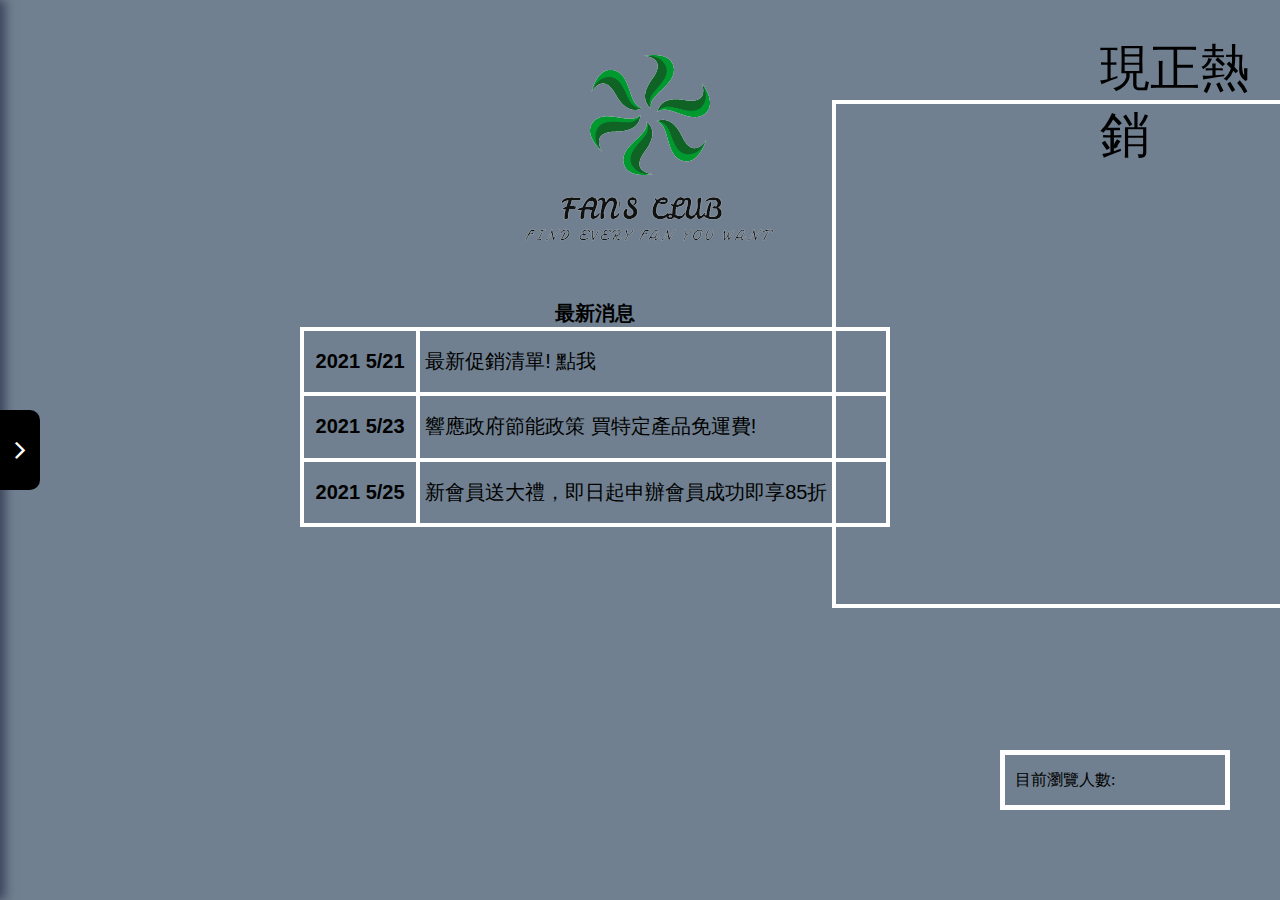
<file: index.html>
<!DOCTYPE html>
<html lang="en">
<head>
    <meta charset="UTF-8">
    <meta http-equiv="X-UA-Compatible" content="IE=edge">
    <meta name="viewport" content="width=device-width, initial-scale=1.0">
    <title>Fans'club</title>
    <style>
        @import url("css/slide.css");
        @import url("css/OverFlow.css");
        @import url("css/img.css");
  </style>

</head>
<body>
    <div class="d1">
        <header><img src="img/logo.png" ></header>
    </div>
    
    
    <div id="cover" class="coverflow">
        
        <a href='#'><img src='img/1.jpg' class="i2" ></a>
        <a href='#'><img src='img/2.jpg' class="i2" ></a>
        <a href='#'><img src='img/3.jpg' class="i2" ></a>
    </div>
    <p class="p1">現正熱銷</p>
    <div class="d2">
        
        <table class="t1">
            <caption><strong>最新消息</strong></caption>
            <tr >
                <th>2021 5/21</th>
                <td>最新促銷清單! 點我</td>
            </tr>  
            <tr> 
                <th>2021 5/23</th>
                <td>響應政府節能政策 買特定產品免運費!</td>
            </tr>
            <tr>    
                <th>2021 5/25</th>
                <td>新會員送大禮，即日起申辦會員成功即享85折</td>
            </tr> 
        </table>
    </div>
    <div class="d30">
        <p class="p20">
            目前瀏覽人數:
        </p>
    </div>
    <input type="checkbox"  id="side-menu-switch">

    <div class="side-menu">
        
           <nav>
               <a href="product.html"><i class="fa fa-users" aria-hidden="true"></i>商品一覽</a>
               <a href="member_apply.html"><i class="fa fa-gavel" aria-hidden="true"></i>會員申請</a>
               <a href="login.html"><i class="fa fa-cutlery" aria-hidden="true"></i>會員登入</a>
               <a href=""><i class="fa fa-object-group" aria-hidden="true"></i>購物車</a>
               <a href="about_us.html"><i class="fa fa-globe" aria-hidden="true"></i>關於我們</a>
               <a href=""><i class="fa fa-globe" aria-hidden="true"></i>留言板</a>

           </nav>
           <label for="side-menu-switch">
            <i class="fa fa-angle-right"></i>
        </label>
        
    </div>






</body>
</html>
</file>
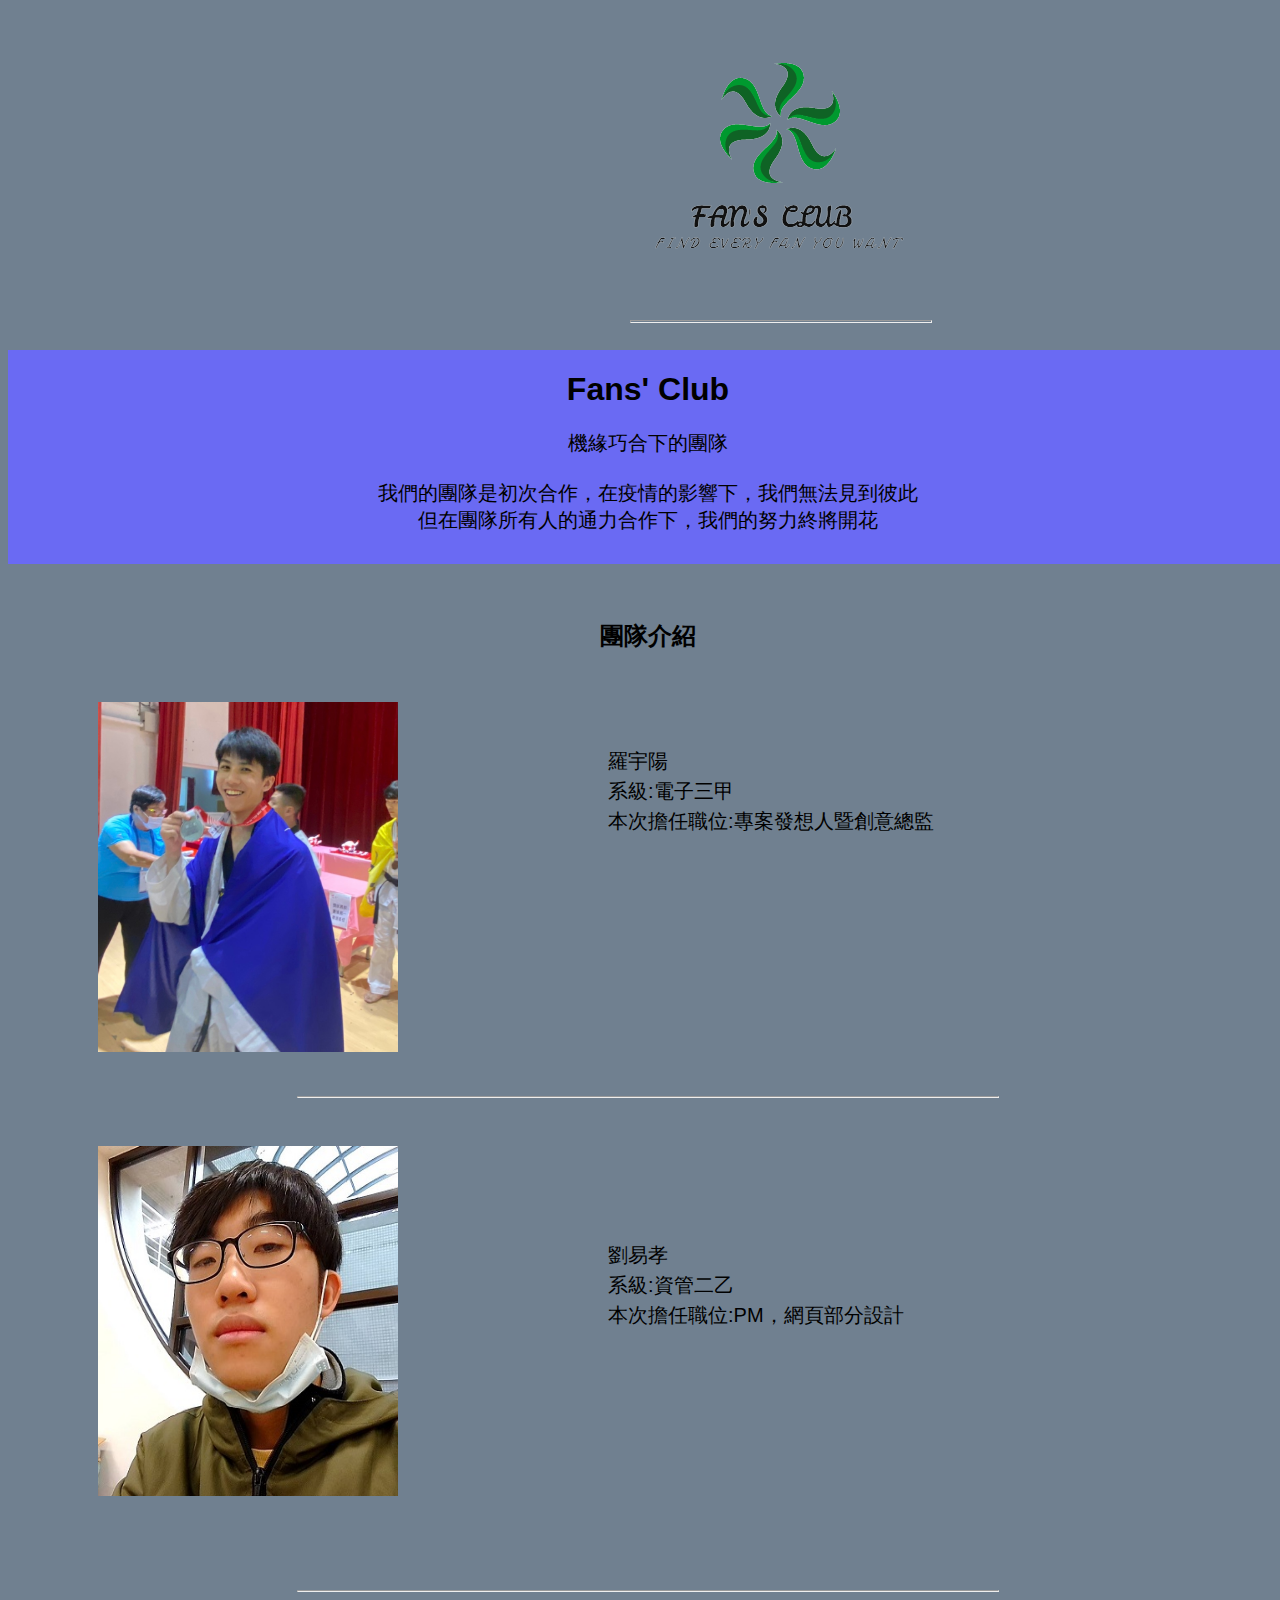
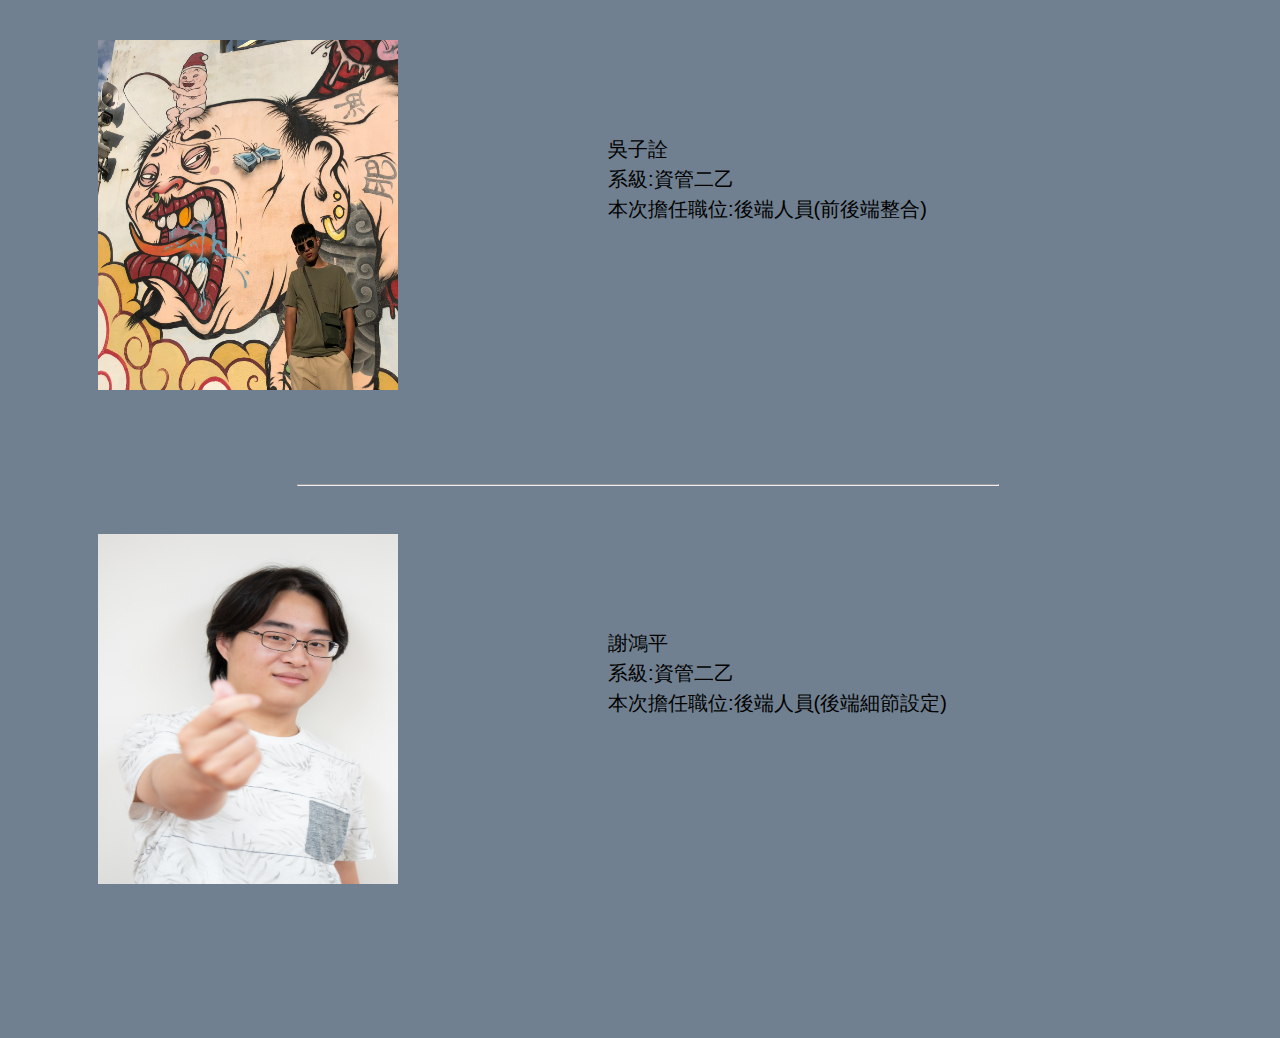
<file: about_us.html>
<!DOCTYPE html>
<html lang="en">
<head>
    <meta charset="UTF-8">
    <meta http-equiv="X-UA-Compatible" content="IE=edge">
    <meta name="viewport" content="width=, initial-scale=1.0">
    <title>關於我們</title>
    <style>
        @import url("css/about.css");
    </style>
</head>
<body>
    <header>
        <a href="index.html"><img src="img/logo.png" ></a>
        <hr width="100%" size="3px" >
    </header>
       <div class="d1">
           <h1>Fans' Club</h1>
           <p class="p1">機緣巧合下的團隊<br>
            <br>
            我們的團隊是初次合作，在疫情的影響下，我們無法見到彼此<br>
            但在團隊所有人的通力合作下，我們的努力終將開花
           </p>
       </div>
       <article class="d2">
           
            <h2>團隊介紹</h2>
            <img src="img/01.jpeg" class="i1">
             <p class="p2">羅宇陽<br>
             系級:電子三甲<br>
             本次擔任職位:專案發想人暨創意總監</p>
           <hr class="h1">
            <img src="img/02.jpg" class="i2" >
            <p class="p2">劉易孝<br>
                系級:資管二乙<br>
                本次擔任職位:PM，網頁部分設計
            </p>
            <hr class="h1">
            <img src="img/03.jpg" class="i2">
               <p class="p2">吳子詮<br>
                  系級:資管二乙<br>
                本次擔任職位:後端人員(前後端整合)
               </p>
               <hr class="h1">
               <img src="img/04.jpeg" class="i2">
               <p class="p2">謝鴻平<br>
                  系級:資管二乙<br>
                本次擔任職位:後端人員(後端細節設定)
               </p>
        </article>
    
    
</body>
</html>
</file>
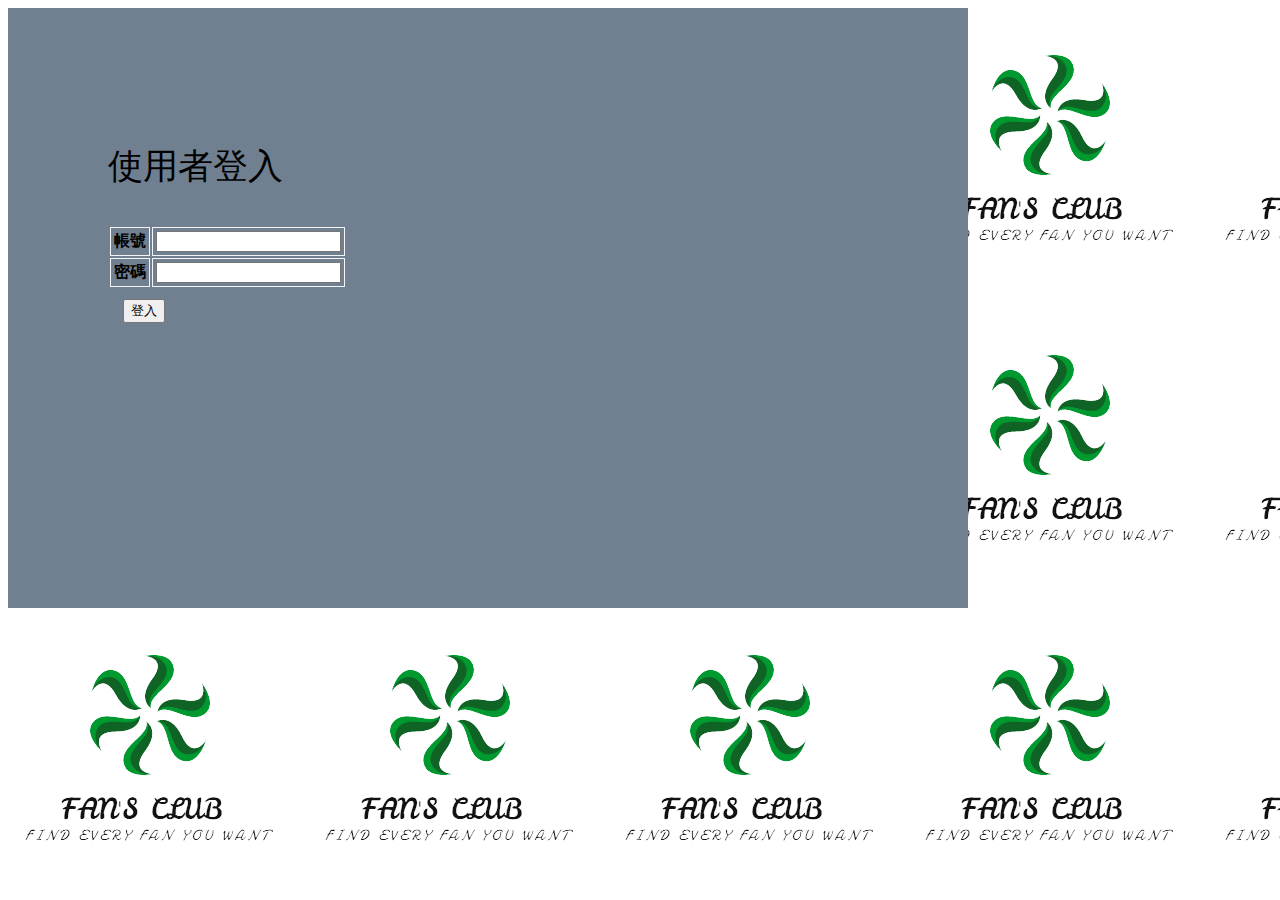
<file: login.html>
<!DOCTYPE html>
<html lang="en">
<head>
    <meta charset="UTF-8">
    <meta http-equiv="X-UA-Compatible" content="IE=edge">
    <meta name="viewport" content="width=device-width, initial-scale=1.0">
    <title>使用者登入</title>
    <style>
        @import url("css/login.css");
    </style>
</head>
<body background="img/logo.png">
    <div class="d2">
     <form action="action_page.php" method="POST" class="t1">
         <p class="p1">使用者登入</p>
         <table>

             <tr>

                 <th>帳號</th>
                 <td><input type="text"></td>
             </tr>
             <tr>
                 <th>密碼</th>
                 <td><input type="text"></td>
             </tr>
         </table>
         <div class="d3">
            <input type="submit" value="登入">
         </div>
        
        
     </form>
    </div>
</body>
</html>
</file>
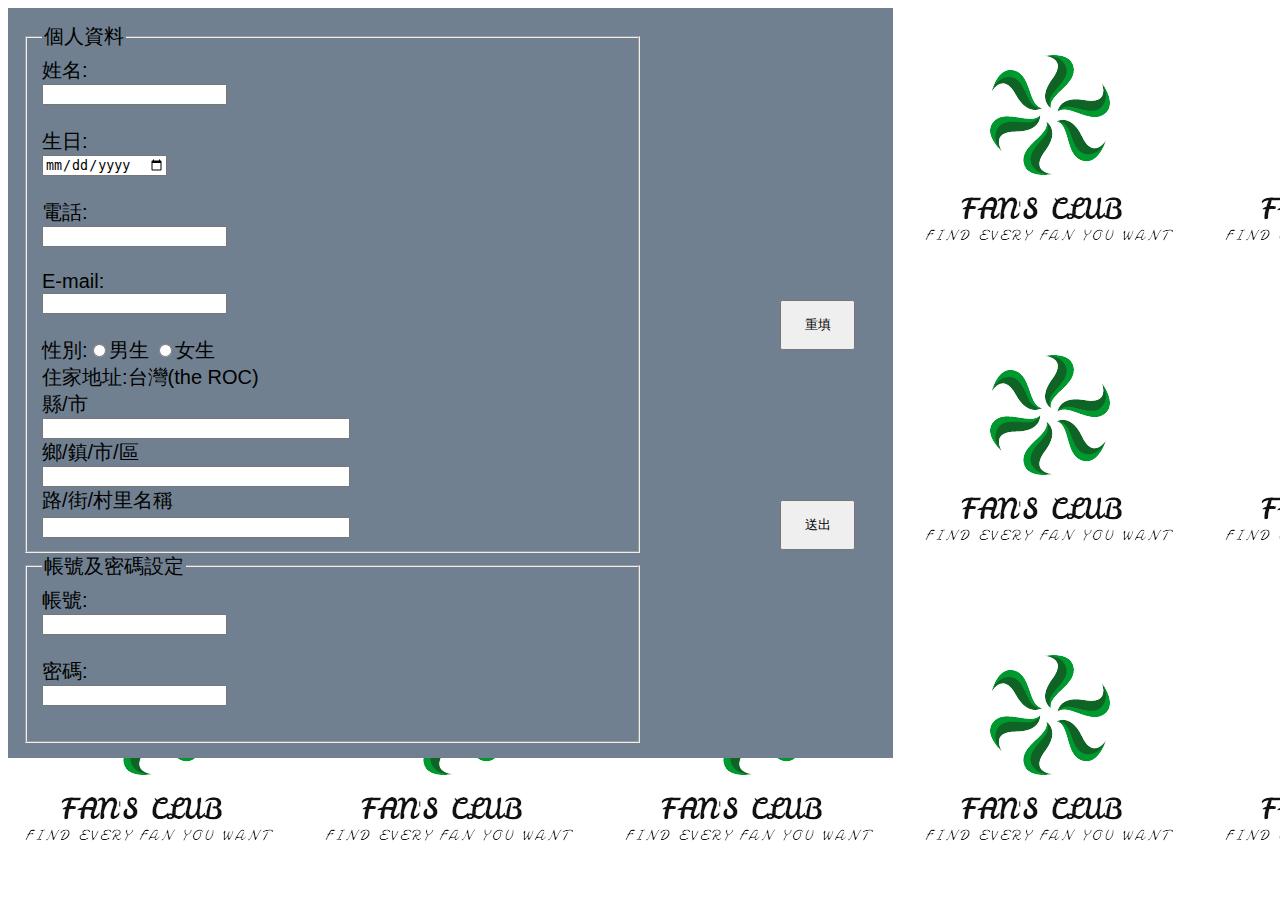
<file: member_apply.html>
<!DOCTYPE html>
<html lang="en">
<head>
    <meta charset="UTF-8">
    <meta http-equiv="X-UA-Compatible" content="IE=edge">
    <meta name="viewport" content="width=device-width, initial-scale=1.0">
    <title>會員申請</title>
    <style>
        @import url("css/member_apply.css");
    </style>
    
</head>
<body background="img/logo.png">
    <div class="d2">
    <form action="action_page.php" method="POST" class="f1" >
         <fieldset>
             <legend>個人資料</legend>
             姓名:<input type="text" name="Name"></br>
             生日:<input type="date" name="Birth"></br>
             電話:<input type="tel" name="Telephone"></br>
             E-mail:<input type="email" name="Email"></br>
             性別:<input type="radio" name="sex" value="male">男生
                  <input type="radio" name="sex" value="female">女生<br>
             住家地址:台灣(the ROC)<br>縣/市<input type="text" name="city" class="b1">
             鄉/鎮/市/區<input type="text" name="section" class="b1">
             路/街/村里名稱<br><input type="text "name="small-section" class="b1">

         </fieldset>
         <fieldset>
             <legend>帳號及密碼設定</legend>
             帳號:<input type="text"><br>
             密碼:<input type="password"><br>
           
         </fieldset>
        </div>
        <div class="d3">
         <input type="submit" value="送出" class="BU"/>
        </div>
        <div class="d1">
         <input type="reset" value="重填"class="BU"/>
        </div>
    </form>
</body>
</html>
</file>
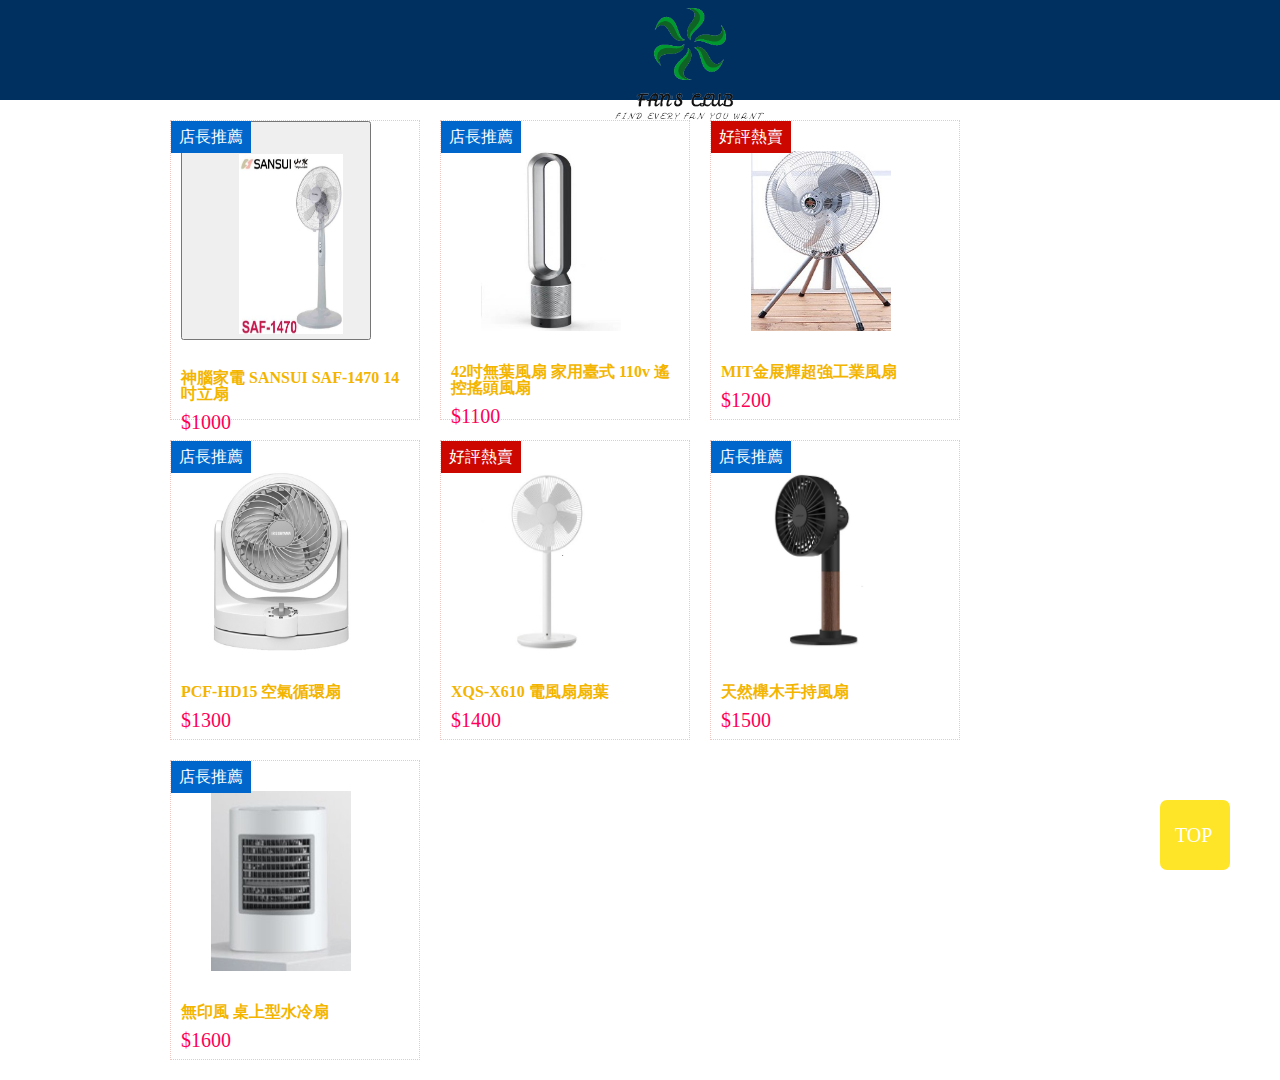
<file: product.html>
<!DOCTYPE html>
<html lang="en">
<head>
    <meta charset="UTF-8">
    <meta http-equiv="X-UA-Compatible" content="IE=edge">
    <meta name="viewport" content="width=device-width, initial-scale=1.0">
    <title>商品頁面</title>
</head>
<body>
    <style>
        html, body, div, span, applet, object, iframe,
h1, h2, h3, h4, h5, h6, p, blockquote, pre,
a, abbr, acronym, address, big, cite, code,
del, dfn, em, ins, kbd, q, s, samp,
small, strike, strong, sub, sup, tt, var,
b, u, i, center,
dl, dt, dd, ol, ul, li,img,
fieldset, form, label, legend,
table, caption, tbody, tfoot, thead, tr, th, td,
article, aside, canvas, details, embed, 
figure, figcaption, footer, header, hgroup, 
menu, nav, output, ruby, section, summary,
time, mark, audio, video {
	margin: 0;
	padding: 0;
	border: 0;
	font-size: 100%;
	font: inherit;
	vertical-align: baseline;
}
img{
    width: 150px;
	height: 180px;
}
/* HTML5 display-role reset for older browsers */
article, aside, details, figcaption, figure, 
footer, header, hgroup, menu, nav, section {
	display: block;
}
body {
	line-height: 1;
}
ol, ul {
	list-style: none;
}
blockquote, q {
	quotes: none;
}
blockquote:before, blockquote:after,
q:before, q:after {
	content: '';
	content: none;
}
table {
	border-collapse: collapse;
	border-spacing: 0;
}

/* ---CSS reset is above--- */

*{
	box-sizing: border-box;
}

.header{
	width: 100%;
	height: 100px;
	background: #003060	;
	color:white;
	font-size: 36px;
	padding-top: 20px;
	padding-left: 30px;
	position:fixed;
	top:0;
	z-index: 2;
}

.box{
	border-radius: 10%;
	background: #fee528;
	position: fixed;
	right:50px;
	bottom: 30px;
  z-index: 2;
}

.box a{
	display: block;
	width: 70px;
	height: 70px;
	padding:25px 15px;
	font-size: 20px;
	text-decoration: none;
	color:white;
}

.productList{
	width: 960px;
	margin: 120px auto;
	z-index: 1;

}

.productList img{
	width: 60%;
	margin-top: 30px;
	margin-left:30px;

}

.productList li{
	position: relative;
	float:left;
	width: 250px;
	height: 300px;
	border: 1px dotted #efc7c1;
	margin-left: 10px;
	margin-right: 10px;
	margin-bottom: 20px;
	padding-right: 5px;
	padding-left: 10px;
}

.productList .sale1{
	position: absolute;
	top:0;
	left:0;
	background: #0066CC;
	color:#fff;
	padding:8px;

}
.sale2{
	position: absolute;
	top:0;
	left:0;
	background: #cc0700;
	color:#fff;
	padding:8px;

}

.productList li h2{
	font-weight: bold;
	color: #f3b500;
	margin-bottom: 10px;
	margin-top: 30px;
}

.productList li span{
	color: #ff0059;
	font-size: 20px;
}
.i1{
	position: absolute;
	top: -25px;
	left: 600px;
	width: 180px;
	height: 180px;
}


    </style>
    <div class="header"><a href="index.html"><img src="img/logo.png" class="i1"></a></div>
	<div class="box"><a href="#">TOP</a></div>
	<div class="productList">
	 <ul>
		<li>
		  <div class="sale1">店長推薦</div>
		  <button type="submit"><img src="img/神腦家電 SANSUI SAF-1470 14吋立扇.jpg" alt=""></button>
		  <h2>神腦家電 SANSUI SAF-1470 14吋立扇</h2>
		  <span>$1000</span>
		  	
		</li>
		<li>
		    <div class="sale1">店長推薦</div>
		  <img src="img/42吋無葉風扇 家用臺式 110v 遙控搖頭風扇.jpg" alt="">
		  <h2>42吋無葉風扇 家用臺式 110v 遙控搖頭風扇</h2>
		  <span>$1100</span>		
		</li>
		<li>
		  <div class="sale2">好評熱賣</div>
		  <img src="img/MIT金展輝超強工業風扇.jpg" alt="">
		  <h2>MIT金展輝超強工業風扇</h2>
		  <span>$1200</span>
		</li>
		<li>
		  <div class="sale1">店長推薦</div>
		  <img src="img/PCF-HD15 空氣循環扇.jpg" alt="">
		  <h2>PCF-HD15 空氣循環扇</h2>
		  <span>$1300</span>
		</li>
		<li>
          <div class="sale2">好評熱賣</div>
		  <img src="img/XQS-X610 電風扇扇葉.jpg" alt="">
		  <h2>XQS-X610 電風扇扇葉</h2>
		  <span>$1400</span>
		<li>
		   <div class="sale1">店長推薦</div>
		  <img src="img/天然櫸木手持風扇.jpg" alt="">
		  <h2>天然櫸木手持風扇</h2>
		  <span>$1500</span> 	
		</li>
		<li>
            <div class="sale1">店長推薦</div>
           <img src="img/無印風 桌上型水冷扇.jpg" alt="">
           <h2>無印風 桌上型水冷扇</h2>
           <span>$1600</span> 	
         </li>
	 </ul>
	</div>
</body>
</html>
</file>
